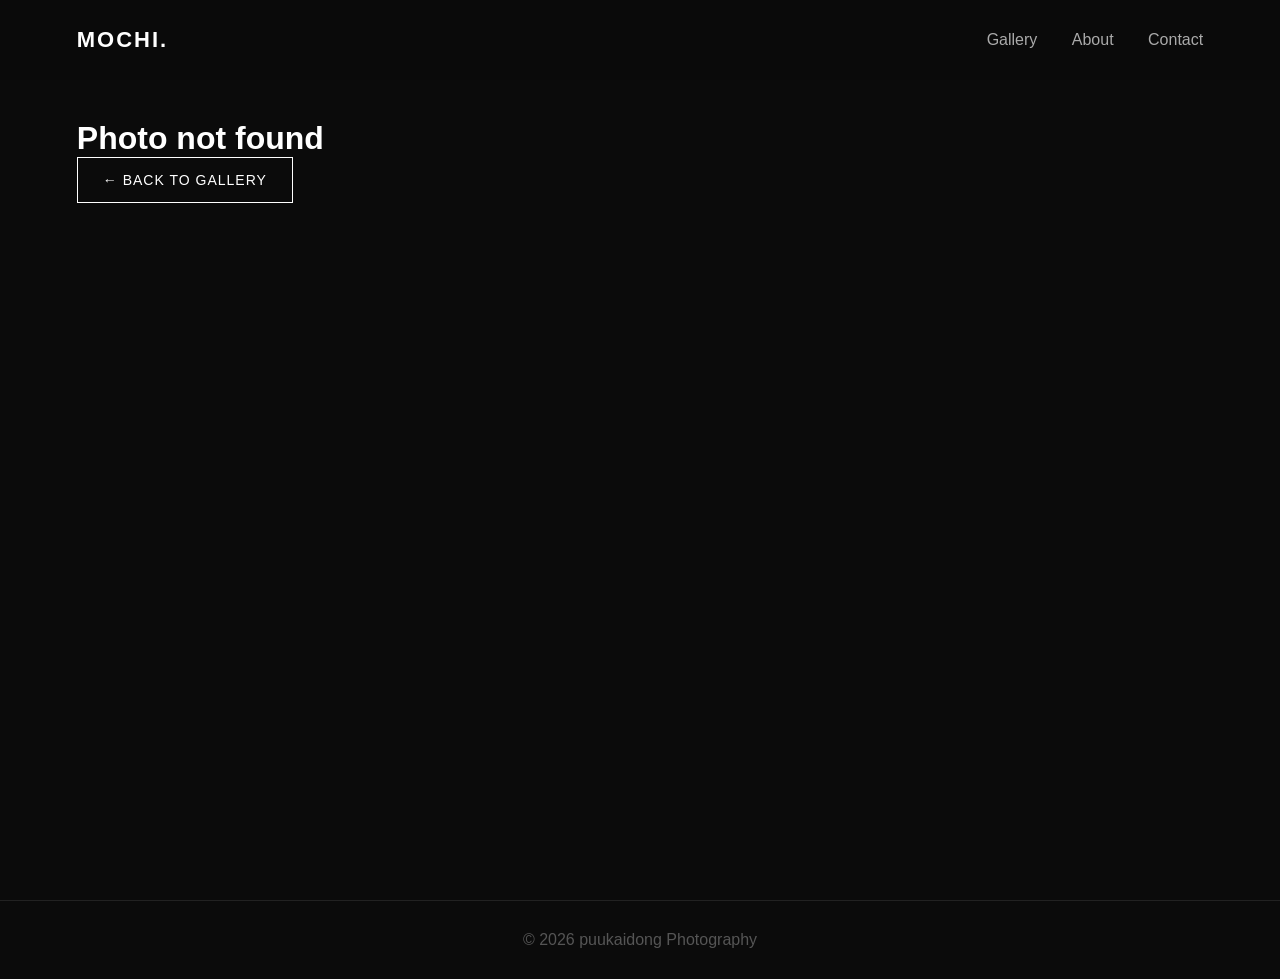
<file: docs/photo.html>
<!DOCTYPE html>
<html lang="en">
<head>
    <meta charset="UTF-8">
    <meta name="viewport" content="width=device-width, initial-scale=1.0">
    <title>Mochi Photography</title>
    <link rel="stylesheet" href="style.css">
</head>

<body>

<header>
    <div class="logo">MOCHI.</div>

    <nav>
        <a href="index.html#gallery">Gallery</a>
        <a href="index.html#about">About</a>
        <a href="index.html#contact">Contact</a>
    </nav>
</header>

<main class="photo-page">

    <a class="back-button" href="index.html#gallery">← &nbsp; BACK TO GALLERY</a>

    <div class="photo-detail">

        <div class="photo-detail-image">
            <img id="photoImage">
        </div>

        <div class="photo-detail-info">

            <p class="photo-category" id="photoCategory"></p>

            <h1 id="photoTitle"></h1>

            <p class="photo-description" id="photoDescription"></p>

            <div class="photo-settings">

                <div>
                    <span>CAMERA</span>
                    <strong id="camera"></strong>
                </div>

                <div>
                    <span>LENS</span>
                    <strong id="lens"></strong>
                </div>

                <div>
                    <span>SHUTTER SPEED</span>
                    <strong id="shutter"></strong>
                </div>

                <div>
                    <span>APERTURE</span>
                    <strong id="aperture"></strong>
                </div>

                <div>
                    <span>ISO</span>
                    <strong id="iso"></strong>
                </div>

                <div>
                    <span>FOCAL LENGTH</span>
                    <strong id="focal"></strong>
                </div>

            </div>

            <div class="photo-story">

                <h2>ABOUT THIS PHOTO</h2>

                <p id="story"></p>

            </div>

        </div>

    </div>

</main>

<footer>
    © 2026 puukaidong Photography
</footer>

<script>

const photos = {

    BB3: {
        image: "photos/BB3.jpg",
        category: "BIRD PHOTOGRAPHY",
        title: "Black-backed Dwarf Kingfisher",
        description: "A close-up portrait of a Black-backed Dwarf Kingfisher captured in its natural environment.",
        camera: "Canon EOS R6 Mark III",
        lens: "RF 100-400mm F5.6-8 IS USM",
        shutter: "1/80s",
        aperture: "f/8",
        iso: "200",
        focal: "400mm",
        story: "I wanted to capture the details and colors of the kingfisher while keeping the background soft and unobtrusive. The fast shutter speed helped freeze the bird and reduce motion blur."
    },

    commonkingfisher: {
        image: "photos/commonkingfisher.jpg",
        category: "BIRD PHOTOGRAPHY",
        title: "Common Kingfisher",
        description: "A photograph of a Common Kingfisher.",
        camera: "Canon EOS R6 Mark III",
        lens: "RF 100-400mm F5.6-8 IS USM",
        shutter: "1/100s",
        aperture: "f/8",
        iso: "250",
        focal: "400mm",
        story: "The goal was to isolate the kingfisher from its surroundings and capture its characteristic colors and shape."
    },

    BB4: {
        image: "photos/BB4.jpg",
        category: "BIRD PHOTOGRAPHY",
        title: "Black-backed Dwarf Kingfisher Eating a Cricket",
        description: "A Black-backed Dwarf Kingfisher captured while feeding.",
        camera: "Canon EOS R6 Mark III",
        lens: "RF 100-400mm F5.6-8 IS USM",
        shutter: "1/1000s",
        aperture: "f/8",
        iso: "8000",
        focal: "400mm",
        story: "This photograph captures a feeding moment. A fast shutter speed was important because the bird and its prey could move quickly."
    },

    bird2: {
        image: "photos/bird2.jpg",
        category: "BIRD PHOTOGRAPHY",
        title: "Spotted Owlet",
        description: "A portrait of a Spotted Owlet.",
        camera: "Canon EOS R6 Mark III",
        lens: "RF 100-400mm F5.6-8 IS USM",
        shutter: "1/1250s",
        aperture: "f/13",
        iso: "3200",
        focal: "400mm",
        story: "I focused on the owl's face and eyes to create a strong wildlife portrait."
    },

    bird3: {
        image: "photos/bird3.jpg",
        category: "BIRD PHOTOGRAPHY",
        title: "Olive-backed Sunbird",
        description: "An Olive-backed Sunbird photographed in natural surroundings.",
        camera: "Canon EOS R6 Mark III",
        lens: "RF 100-400mm F5.6-8 IS USM",
        shutter: "1/2500s",
        aperture: "f/8",
        iso: "10000",
        focal: "400mm",
        story: "The long focal length allowed me to photograph the small bird from a distance without disturbing it."
    },

    bird4: {
        image: "photos/bird4.jpg",
        category: "BIRD PHOTOGRAPHY",
        title: "Indochinese Roller",
        description: "An Indochinese Roller photographed in the field.",
        camera: "Canon EOS R6 Mark III",
        lens: "RF 100-400mm F5.6-8 IS USM",
        shutter: "1/1600s",
        aperture: "f/8",
        iso: "4000",
        focal: "400mm",
        story: "I used a long focal length to frame the bird tightly while maintaining distance from the subject."
    },

    bird5: {
        image: "photos/bird5.jpg",
        category: "BIRD PHOTOGRAPHY",
        title: "Spotted Owlet Taking Flight",
        description: "A Spotted Owlet captured during takeoff.",
        camera: "Canon EOS R6 Mark III",
        lens: "RF 100-400mm F5.6-8 IS USM",
        shutter: "1/2000s",
        aperture: "f/8",
        iso: "10000",
        focal: "400mm",
        story: "The fast shutter speed was chosen to freeze the owl's wings during takeoff."
    },

    bird6: {
        image: "photos/bird6.jpg",
        category: "BIRD PHOTOGRAPHY",
        title: "Spotted Peeking",
        description: "A Spotted Owlet photographed while looking out from its surroundings.",
        camera: "Canon EOS R6 Mark III",
        lens: "RF 100-400mm F5.6-8 IS USM",
        shutter: "1/100s",
        aperture: "f/8",
        iso: "320",
        focal: "400mm",
        story: "I composed the photograph around the bird's face and used the surrounding environment to frame the subject."
    },

    bird7: {
        image: "photos/bird7.jpg",
        category: "BIRD PHOTOGRAPHY",
        title: "Collared Kingfisher",
        description: "A Collared Kingfisher photographed in its natural environment.",
        camera: "Canon EOS R6 Mark III",
        lens: "RF 100-400mm F5.6-8 IS USM",
        shutter: "1/2500s",
        aperture: "f/8",
        iso: "1250",
        focal: "400mm",
        story: "The long focal length helped create a detailed portrait while keeping the background separated from the bird."
    },
    
    bird8: {
        image: "photos/bird8.jpg",
        category: "BIRD PHOTOGRAPHY",
        title: "Stork-billed Kingfisher",
        description: "A Stork-billed Kingfisher diving for prey.",
        camera: "Canon EOS R6 Mark III",
        lens: "RF 100-400mm F5.6-8 IS USM",
        shutter: "1/1600s",
        aperture: "f/8",
        iso: "640",
        focal: "400mm",
        story: "The long focal length helped create a detailed portrait while keeping the background separated from the bird."
    },

    bird9: {
        image: "photos/bird9.jpg",
        category: "BIRD PHOTOGRAPHY",
        title: "Spotted Owlets resting",
        description: "A pair of Spotted Owlets roosting on a branch.",
        camera: "Canon EOS R6 Mark III",
        lens: "RF 100-400mm F5.6-8 IS USM",
        shutter: "1/2500s",
        aperture: "f/8",
        iso: "6400",
        focal: "400mm",
        story: "The long focal length helped create a detailed portrait while keeping the background separated from the bird."
    },

    animal1: {
        image: "photos/animal1.jpg",
        category: "WILDLIFE PHOTOGRAPHY",
        title: "Ring-tailed Lemur",
        description: "A Ring-tailed Lemur photographed in a natural-looking environment.",
        camera: "Canon EOS R6 Mark III",
        lens: "RF 24-105mm F4 L IS USM",
        shutter: "1/250s",
        aperture: "f/4",
        iso: "100",
        focal: "150mm",
        story: "I focused on the animal's face and eyes to create a more personal wildlife portrait."
    },

    animal3: {
        image: "photos/animal3.jpg",
        category: "WILDLIFE PHOTOGRAPHY",
        title: "Mongrel",
        description: "A portrait of a mongrel.",
        camera: "Canon EOS R6 Mark III",
        lens: "RF 100-400mm F5.6-8 IS USM",
        shutter: "1/2500s",
        aperture: "f/5.6",
        iso: "12800",
        focal: "100mm",
        story: "I used a moderate telephoto focal length to isolate the subject while keeping enough of the surroundings visible."
    },

    animal4: {
        image: "photos/animal4.jpg",
        category: "WILDLIFE PHOTOGRAPHY",
        title: "Finlayson's Squirrel",
        description: "A Finlayson's Squirrel photographed outdoors.",
        camera: "Canon EOS R6 Mark III",
        lens: "RF 100-400mm F5.6-8 IS USM",
        shutter: "1/1600s",
        aperture: "f/10",
        iso: "6400",
        focal: "300mm",
        story: "The long focal length allowed me to photograph the squirrel from a distance while keeping the subject prominent in the frame."
    },

    animal5: {
        image: "photos/animal5.jpg",
        category: "WILDLIFE PHOTOGRAPHY",
        title: "Orange Tabby",
        description: "A portrait of an orange tabby cat.",
        camera: "Canon EOS R6 Mark III",
        lens: "RF 100-400mm F5.6-8 IS USM",
        shutter: "1/2500s",
        aperture: "f/8",
        iso: "6400",
        focal: "400mm",
        story: "I focused on the cat's eyes and used the longer end of the zoom to create a simple portrait."
    },

    animal6: {
        image: "photos/animal6.jpg",
        category: "WILDLIFE PHOTOGRAPHY",
        title: "Domestic Shorthair",
        description: "A portrait of a domestic shorthair cat.",
        camera: "Canon EOS R6 Mark III",
        lens: "RF 100-400mm F5.6-8 IS USM",
        shutter: "1/3200s",
        aperture: "f/8",
        iso: "2000",
        focal: "400mm",
        story: "The goal was to capture the character of the cat while keeping attention on its face."
    },

    land2: {
        image: "photos/land2.jpg",
        category: "LANDSCAPE PHOTOGRAPHY",
        title: "Streets of Melbourne ",
        description: "Jest after golden hour in Melbourne.",
        camera: "Canon EOS R6 Mark III",
        lens: "RF 24-105mm F4 L IS USM",
        shutter: "1/2000s",
        aperture: "f/4",
        iso: "16000",
        focal: "105mm",
        story: "Taken just after golden hour in the middle of the streets of Melbourne during the evening ruch hour."
    },

    land3: {
        image: "photos/land3.jpg",
        category: "LANDSCAPE PHOTOGRAPHY",
        title: "Aussies fishing",
        description: "Two Australians fishing in the late evening.",
        camera: "Canon EOS R6 Mark III",
        lens: "RF 24-105mm F4 L IS USM",
        shutter: "1/640s",
        aperture: "f/4",
        iso: "1250",
        focal: "105mm",
        story: "Taken in the late evening where two Aussies are having a chat while fishing."
    },
    
    land1: {
        image: "photos/land1.jpg",
        category: "LANDSCAPE PHOTOGRAPHY",
        title: "Butterfly Dome",
        description: "Butterflies perching on a plant.",
        camera: "Canon EOS R6 Mark III",
        lens: "RF 24-105mm F4 L IS USM",
        shutter: "1/1250s",
        aperture: "f/5",
        iso: "200",
        focal: "105mm",
        story: "Taken at the butterfly dome in Melbourne zoo at the moment where butterflies were coming in to perch."
    },

    other1: {
        image: "photos/other1.jpg",
            category: "OTHER PHOTOGRAPHY",
        title: "Late night drive",
        description: "Butterflies perching on a plant.",
        camera: "Canon EOS R6 Mark III",
        lens: "RF 24-105mm F4 L IS USM",
        shutter: "1/1250s",
        aperture: "f/5",
        iso: "200",
        focal: "105mm",
        story: "A Australian teenager taking his bike for a drive in the middle of the night."
    }

};

const params = new URLSearchParams(window.location.search);
const id = params.get("id");
const photo = photos[id];

if (photo) {

    document.title = photo.title + " — Mochi Photography";

    document.getElementById("photoImage").src = photo.image;
    document.getElementById("photoCategory").textContent = photo.category;
    document.getElementById("photoTitle").textContent = photo.title;
    document.getElementById("photoDescription").textContent = photo.description;

    document.getElementById("camera").textContent = photo.camera;
    document.getElementById("lens").textContent = photo.lens;
    document.getElementById("shutter").textContent = photo.shutter;
    document.getElementById("aperture").textContent = photo.aperture;
    document.getElementById("iso").textContent = photo.iso;
    document.getElementById("focal").textContent = photo.focal;

    document.getElementById("story").textContent = photo.story;

} else {

    document.querySelector(".photo-page").innerHTML = `
        <h1>Photo not found</h1>
        <a class="back-button" href="index.html#gallery">← BACK TO GALLERY</a>
    `;

}

</script>

</body>
</html>
</file>
<file: docs/style.css>
* {
    box-sizing: border-box;
    margin: 0;
    padding: 0;
}

html {
    scroll-behavior: smooth;
}

body {
    font-family: Arial, Helvetica, sans-serif;
    background: #0b0b0b;
    color: white;
}

header {
    height: 80px;
    display: flex;
    align-items: center;
    justify-content: space-between;
    padding: 0 6%;
    position: sticky;
    top: 0;
    background: rgba(11, 11, 11, 0.9);
    backdrop-filter: blur(10px);
    z-index: 100;
}

.logo {
    font-size: 22px;
    font-weight: bold;
    letter-spacing: 2px;
}

nav a {
    color: #aaa;
    text-decoration: none;
    margin-left: 30px;
    transition: 0.3s;
}

nav a:hover {
    color: white;
}

.hero {
    min-height: 75vh;
    display: flex;
    flex-direction: column;
    justify-content: center;
    padding: 80px 8%;
    background:
        linear-gradient(rgba(0,0,0,0.45), rgba(0,0,0,0.8)),
        url("https://images.unsplash.com/photo-1516035069371-29a1b244cc32?auto=format&fit=crop&w=2000&q=90");
    background-size: cover;
    background-position: center;
}

.hero h1 {
    font-size: clamp(50px, 9vw, 110px);
    line-height: 0.9;
    max-width: 900px;
}

.hero p {
    margin-top: 30px;
    color: #ccc;
    font-size: 18px;
    max-width: 500px;
}

.hero-button {
    margin-top: 35px;
    width: fit-content;
    padding: 14px 25px;
    border: 1px solid white;
    color: white;
    text-decoration: none;
    transition: 0.3s;
}

.hero-button:hover {
    background: white;
    color: black;
}

.gallery-section {
    padding: 100px 6%;
}

.section-title {
    font-size: 42px;
    margin-bottom: 15px;
}

.section-description {
    color: #888;
    margin-bottom: 10px;
    line-height: 1.8;
}

.filters {
    display: flex;
    gap: 10px;
    margin-bottom: 40px;
    flex-wrap: wrap;
}

.filter {
    padding: 10px 20px;
    background: transparent;
    border: 1px solid #444;
    color: #aaa;
    cursor: pointer;
    transition: 0.3s;
}

.filter:hover,
.filter.active {
    background: white;
    color: black;
    border-color: white;
}

.gallery {
    columns: 3 300px;
    column-gap: 18px;
}

.photo {
    position: relative;
    margin-bottom: 18px;
    break-inside: avoid;
    cursor: pointer;
    overflow: hidden;
    background: #151515;
}

.photo img {
    width: 100%;
    display: block;
    transition: transform 0.5s;
}

.photo:hover img {
    transform: scale(1.04);
}

.photo-info {
    position: absolute;
    bottom: 0;
    left: 0;
    right: 0;
    padding: 25px 20px;
    background: linear-gradient(transparent, rgba(0,0,0,0.9));
    opacity: 0;
    transition: 0.3s;
}

.photo:hover .photo-info {
    opacity: 1;
}

.photo-info h3 {
    font-size: 18px;
}

.photo-info p {
    color: #aaa;
    font-size: 13px;
    margin-top: 5px;
}

.about {
    padding: 100px 8%;
    display: grid;
    grid-template-columns: 1fr 1fr;
    gap: 80px;
    background: #111;
}

.about h2 {
    font-size: 50px;
}

.about p {
    color: #aaa;
    font-size: 17px;
    line-height: 1.8;
}

.contact {
    padding: 100px 8%;
    text-align: center;
}

.contact h2 {
    font-size: 50px;
    margin-bottom: 20px;
}

.contact p {
    color: #888;
    margin-bottom: 30px;
}

.contact a {
    color: white;
    text-decoration: none;
    border-bottom: 1px solid white;
    padding-bottom: 5px;
}

footer {
    padding: 30px;
    text-align: center;
    color: #555;
    border-top: 1px solid #222;
}

.lightbox {
    position: fixed;
    inset: 0;
    background: rgba(0,0,0,0.95);
    display: none;
    align-items: center;
    justify-content: center;
    z-index: 200;
    padding: 30px;
}

.lightbox img {
    max-width: 90%;
    max-height: 90vh;
    object-fit: contain;
}

.close {
    position: absolute;
    top: 25px;
    right: 35px;
    font-size: 40px;
    cursor: pointer;
    color: white;
}

.gear-links {
    margin-top: 10px;
    display: flex;
    flex-wrap: wrap;
    gap: 8px;
}

.gear-links a {
    font-size: 12px;
    color: #aaa;
    text-decoration: none;
    border: 1px solid #333;
    padding: 7px 12px;
    transition: 0.3s;
}

.gear-links a:hover {
    color: white;
    border-color: white;
    background: #181818;
}

.back-button {
    display: inline-block;
    margin-bottom: 40px;
    padding: 14px 25px;
    border: 1px solid white;
    color: white;
    text-decoration: none;
    font-size: 14px;
    letter-spacing: 1px;
    transition: 0.3s ease;
}

.back-button:hover {
    background: white;
    color: black;
}

.photo-page {
    padding: 40px 6% 100px;
    min-height: calc(100vh - 80px);
}

.photo-detail {
    display: grid;
    grid-template-columns: 1fr 1fr;
    gap: 50px;
    align-items: start;
}

.photo-detail-image {
    width: 100%;
    height: 55vh;
    display: flex;
    justify-content: center;
    align-items: center;
    background: #111;
    overflow: hidden;
}

.photo-detail-image img {
    width: auto;
    height: auto;
    max-width: 80%;
    max-height: 55vh;
    object-fit: contain;
    display: block;
}

.photo-detail-info {
    padding-top: 10px;
}

.photo-category {
    color: #888;
    font-size: 13px;
    letter-spacing: 2px;
    margin-bottom: 15px;
}

.photo-detail-info h1 {
    font-size: clamp(40px, 5vw, 70px);
    line-height: 1;
    margin-bottom: 25px;
}

.photo-description {
    color: #aaa;
    line-height: 1.8;
    font-size: 16px;
    margin-bottom: 40px;
}

.photo-settings {
    display: grid;
    grid-template-columns: 1fr 1fr;
    border-top: 1px solid #333;
    border-bottom: 1px solid #333;
}

.photo-settings div {
    padding: 20px 10px;
    border-bottom: 1px solid #222;
}

.photo-settings span {
    display: block;
    color: #666;
    font-size: 11px;
    letter-spacing: 1.5px;
    margin-bottom: 8px;
}

.photo-settings strong {
    font-size: 15px;
    font-weight: normal;
}

.photo-story {
    margin-top: 50px;
}

.photo-story h2 {
    font-size: 25px;
    margin-bottom: 20px;
}

.photo-story p {
    color: #aaa;
    line-height: 1.9;
    font-size: 16px;
}

@media (max-width: 800px) {

    header {
        padding: 0 5%;
    }

    nav a {
        margin-left: 10px;
        font-size: 13px;
    }

    .hero {
        min-height: 65vh;
    }

    .about {
        grid-template-columns: 1fr;
        gap: 30px;
    }

    .about h2,
    .contact h2 {
        font-size: 40px;
    }

    .photo-page {
        padding: 30px 5% 70px;
    }

    .back-button {
        margin-bottom: 30px;
    }

    .photo-detail {
        grid-template-columns: 1fr;
        gap: 35px;
    }

    .photo-detail-image {
        height: 40vh;
    }

    .photo-detail-image img {
        max-width: 80%;
        max-height: 40vh;
    }

    .photo-detail-info h1 {
        font-size: 42px;
    }
}

@media (max-width: 500px) {

    header {
        height: 70px;
    }

    .logo {
        font-size: 18px;
    }

    nav a {
        margin-left: 7px;
        font-size: 11px;
    }

    .photo-page {
        padding: 25px 5% 60px;
    }

    .back-button {
        padding: 12px 18px;
        font-size: 12px;
        margin-bottom: 25px;
    }

    .photo-detail-image {
        height: 32vh;
    }

    .photo-detail-image img {
        max-width: 80%;
        max-height: 32vh;
    }

    .photo-detail-info h1 {
        font-size: 36px;
    }

    .photo-settings {
        grid-template-columns: 1fr 1fr;
    }
}
</file>
